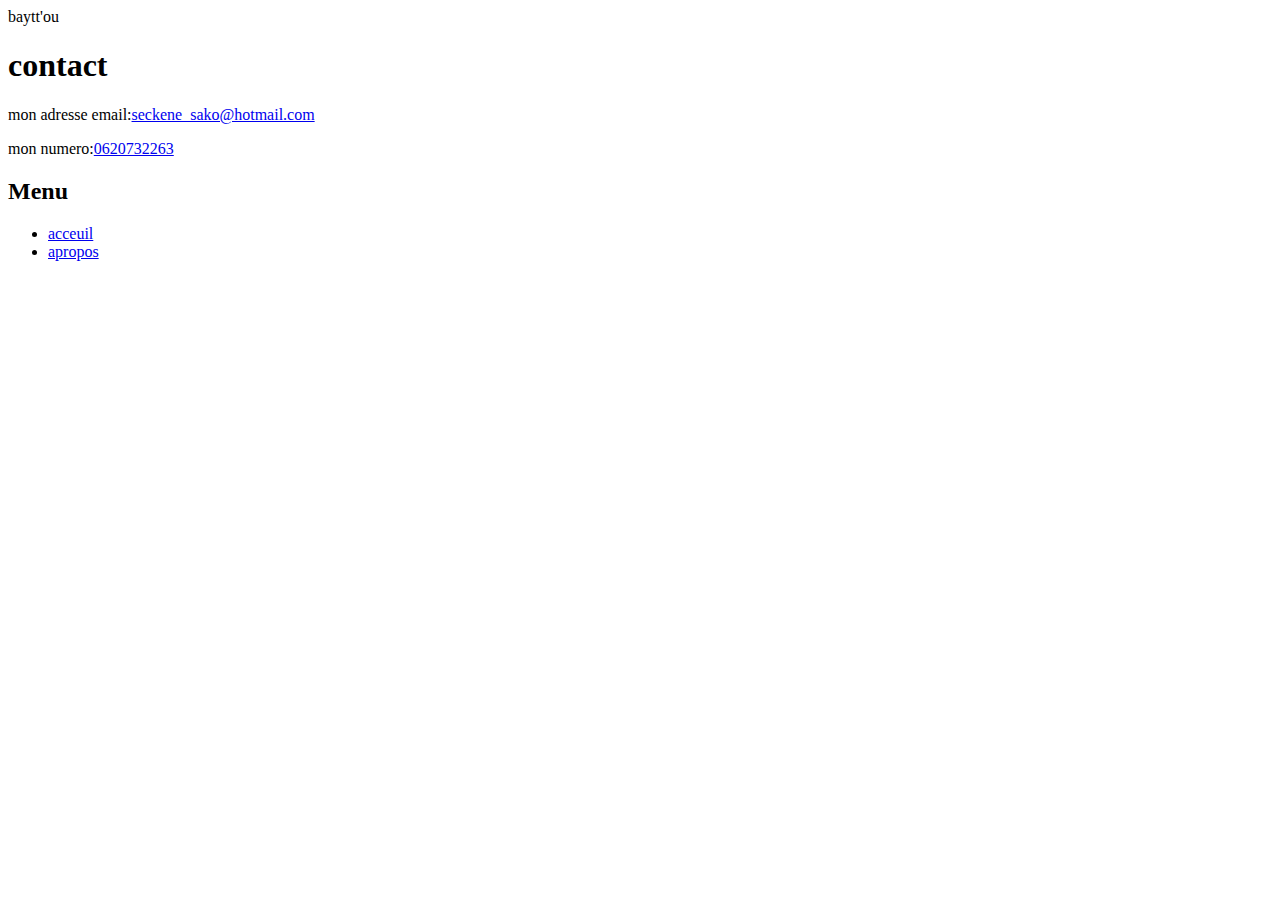
<file: application.html>
<!DOCTYPE html>
<html>
<head>
   <title>contact</title>
   <link rel ="icon" href="images/favicon.ico"type="image/x-icon" 
   link rel ="stylesheet" href="style.css">
</head>

<body>
<header>baytt'ou</header>
<section>
   <h1> contact </h1>
   <p> mon adresse email:<a href="mailto:seckene_sako@hotmail.com">seckene_sako@hotmail.com</a></p>
   <p>mon numero:<a href="tel:0620732263">0620732263</a></p>
</section>

   <nav>
   <h2>Menu</h2>
<ul>
<li><a href="index .html">acceuil</a></li>
<li><a href="application.html">apropos</a></li>
</ul>

</nav>
</body>
</html>
</file>
<file: style.css>
img{
    width: 100%;
}
nav a, nav 
li{ color:black;
    text-shadow: 0 0 px black;}

h1 {font-size: 250%;
font-family:'pacifico';
text-align:center;
}
#top{
    font-size: 30px;
    text-align: center;
    margin-bottom: 30px;
}



a{
    text-decoration: none;
}
.ville{
background-size:cover;
width: 85%;
height: 300px;;
border:10px solid white;

border-radius: 35px;
font-size: 40px;
color: burlywood;
text-shadow: 0 0 30px black;
display:flex;
justify-content: center;
align-items: center;
font-family:'pacifico';
box-shadow: 0 0 100px rgba(0,0,0,0.2); 

}
.ville:hover
{border:10px solid burlywood;

} 





body
{font-family:Arial;
margin: 0px;}

#bko{
background-image: url("https://img.freepik.com/photos-premium/vue-nocturne-grande-mosquee-sharjah-meilleurs-endroits-visiter-dubai-architecture-etonnante-design-voyage-tourisme-sharjah-image-incroyable-image-mosquee-ciel-nocturne_396607-74015.jpg");
grid-column: 2/4;
}

#kati{
background-image: url("https://img.freepik.com/photos-premium/istanbul-belle-vue-mosquee-bleue-port-ville-navires-attente-mer_396607-78401.jpg?w=1380")
}

#paname{background-image: url("https://img.freepik.com/photos-premium/vue-nocturne-grande-mosquee-sharjah-meilleurs-endroits-visiter-dubai-architecture-etonnante-design-voyage-tourisme-sharjah-image-incroyable-image-mosquee-ciel-nocturne_396607-73877.jpg?w=1380");
grid-column: 2/4;

}


#etta{background-image: url("https://img.freepik.com/photos-premium/paysage-beau-coucher-soleil-mosquee-centrale-province-songkhla-thailande_396607-78272.jpg?w=1380");
grid-column: 1/4 ;
}
#asseta{
background-image: url("https://img.freepik.com/photos-premium/silhouette-mosquee-islam-ramadan-dans-ciel-nocturne-croissant-lune-etoile_396607-78436.jpg?w=1380");

}


ul{margin: 5px 0;
padding: 0;
list-style-type:none ;
display: flex;
gap: 15px;
}

header
{
 font-size: 90px;
 font-family:"pacifico";
 color: burlywood;
 text-shadow: 0 0 4px black;
}
.contenu
{padding: 10px;}

footer
{background-color: #e5e7e6;
    padding: 1px;
    font-size: 12px;
    background-image: url("https://img.freepik.com/vecteurs-libre/formes-polygonales-fond_1053-464.jpg?t=st=1722436331~exp=1722439931~hmac=108cbfbd45a72b43081de5398ebe3e41ce66fb4178cb96e3c9b11a7b55d09194&w=740");}

    span{ color:black;
    }
    
    
    #bienvenue
    {background-image:url("../images/Mosquée-de-Cologne.jpg");
     background-repeat : no-repeat;   
     background-size: cover;
     height: 80vh;
     padding-top: 450px;
     display:flex;
    
    }
    #slogan{
        display: block;
        font-size: 60px;
        font-family: roboto;
        color:white;
        padding-top: 450;
         font-family:'pacifico';
    }

    .conteneur{
        
        margin: 0 auto;
    }
    
    #flexbox-ville{
        display:grid;
     grid-template-columns:repeat(3,1fr) ;
     gap: 30px;
     


    }
    @media all and (max-width:1350)  {
        .conteneur {width: 800px;}
        #flexbox-ville{grid-template-columns:repeat(2,1fr) ;}
        #paname{
            grid-column: auto;
        }
        #etta{
            grid-column: 1/3;
        }
    }

    @media all and (max-width:800px)  {
        .conteneur{
            width: 500px; }
            
            #flexbox-ville  {
                grid-template-columns:repeat(2,1fr);} 

                #paname{
                    grid-row: auto;}
                   
                    #etta{
                        grid-column: auto;
                    }
    }



    @media all and (max-width:500px)
    {

    }
</file>
